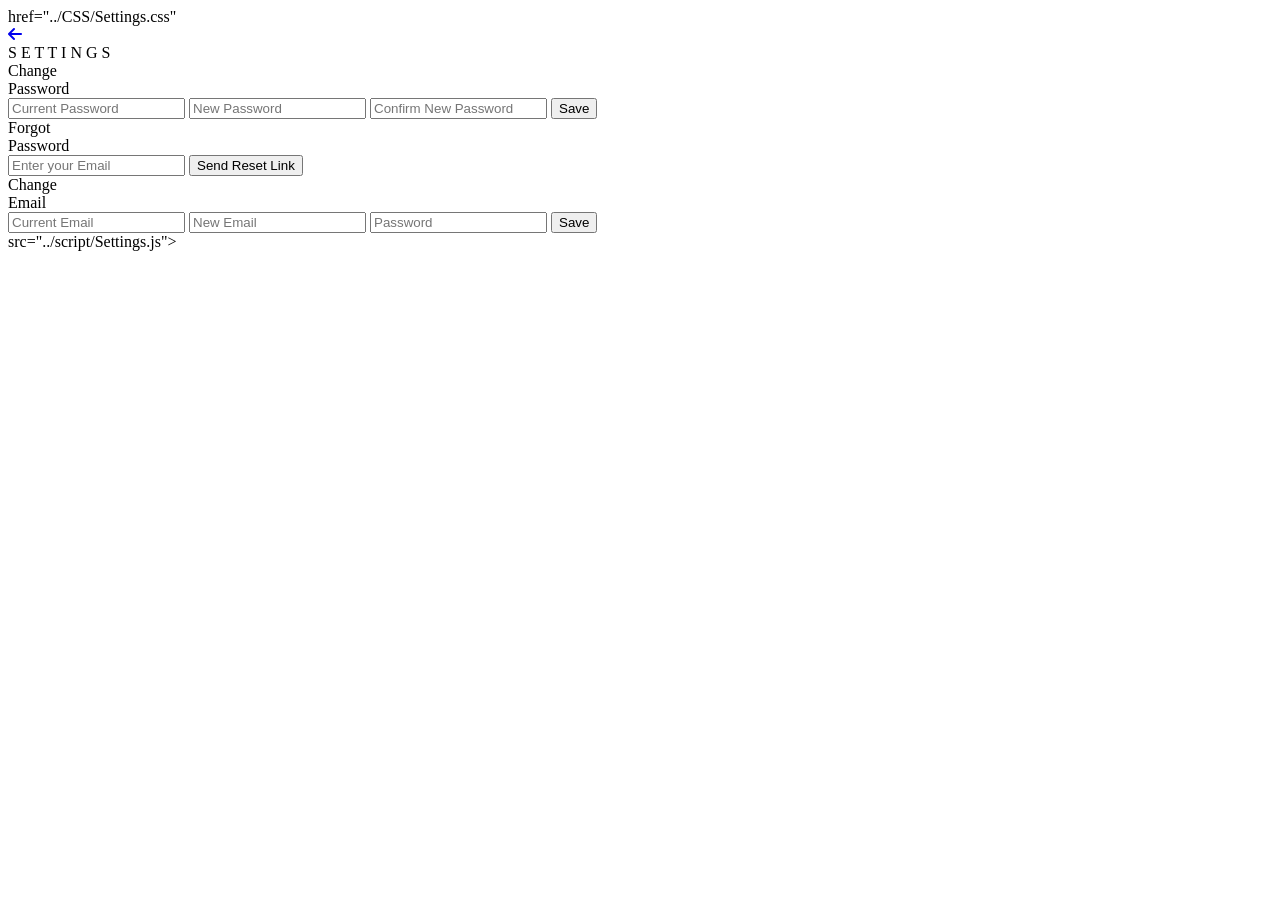
<file: HTML/settings.html>
<!DOCTYPE html>
<html lang="en">
<head>
  <meta charset="UTF-8" />
  <meta name="viewport" content="width=device-width, initial-scale=1.0"/>
  <title>Settings</title>
  <link href="https://fonts.googleapis.com/css2?family=Outfit:wght@300;400;500;600;700&display=swap" rel="stylesheet"/>
  <link rel="stylesheet" href="https://cdnjs.cloudflare.com/ajax/libs/font-awesome/6.5.0/css/all.min.css"/>
href="../CSS/Settings.css"
</head>
<body>

<!-- Topbar -->
<div class="topbar">
  <a href="#" class="back-btn" id="backBtn"><i class="fa fa-arrow-left"></i></a>
  <div class="topbar-title">S E T T I N G S</div>
</div>

<!-- Main -->
<div class="main">

  <!-- Change Password -->
  <div class="settings-row">
    <div class="label-btn">Change<br>Password</div>
    <form class="form-box">
      <input class="form-input" type="password" placeholder="Current Password" required />
      <input class="form-input" type="password" placeholder="New Password" minlength="6" required />
      <input class="form-input" type="password" placeholder="Confirm New Password" minlength="6" required />
      <button class="save-btn" type="submit">Save</button>
    </form>
  </div>

  <!-- Forgot Password -->
  <div class="settings-row">
    <div class="label-btn">Forgot<br>Password</div>
    <form class="form-box">
      <input class="form-input" type="email" placeholder="Enter your Email" required />
      <button class="save-btn" type="submit">Send Reset Link</button>
    </form>
  </div>

  <!-- Change Email -->
  <div class="settings-row">
    <div class="label-btn">Change<br>Email</div>
    <form class="form-box">
      <input class="form-input" type="email" placeholder="Current Email" required />
      <input class="form-input" type="email" placeholder="New Email" required />
      <input class="form-input" type="password" placeholder="Password" required />
      <button class="save-btn" type="submit">Save</button>
    </form>
  </div>

</div>
src="../script/Settings.js"></script>
</body>
</html>
</file>
